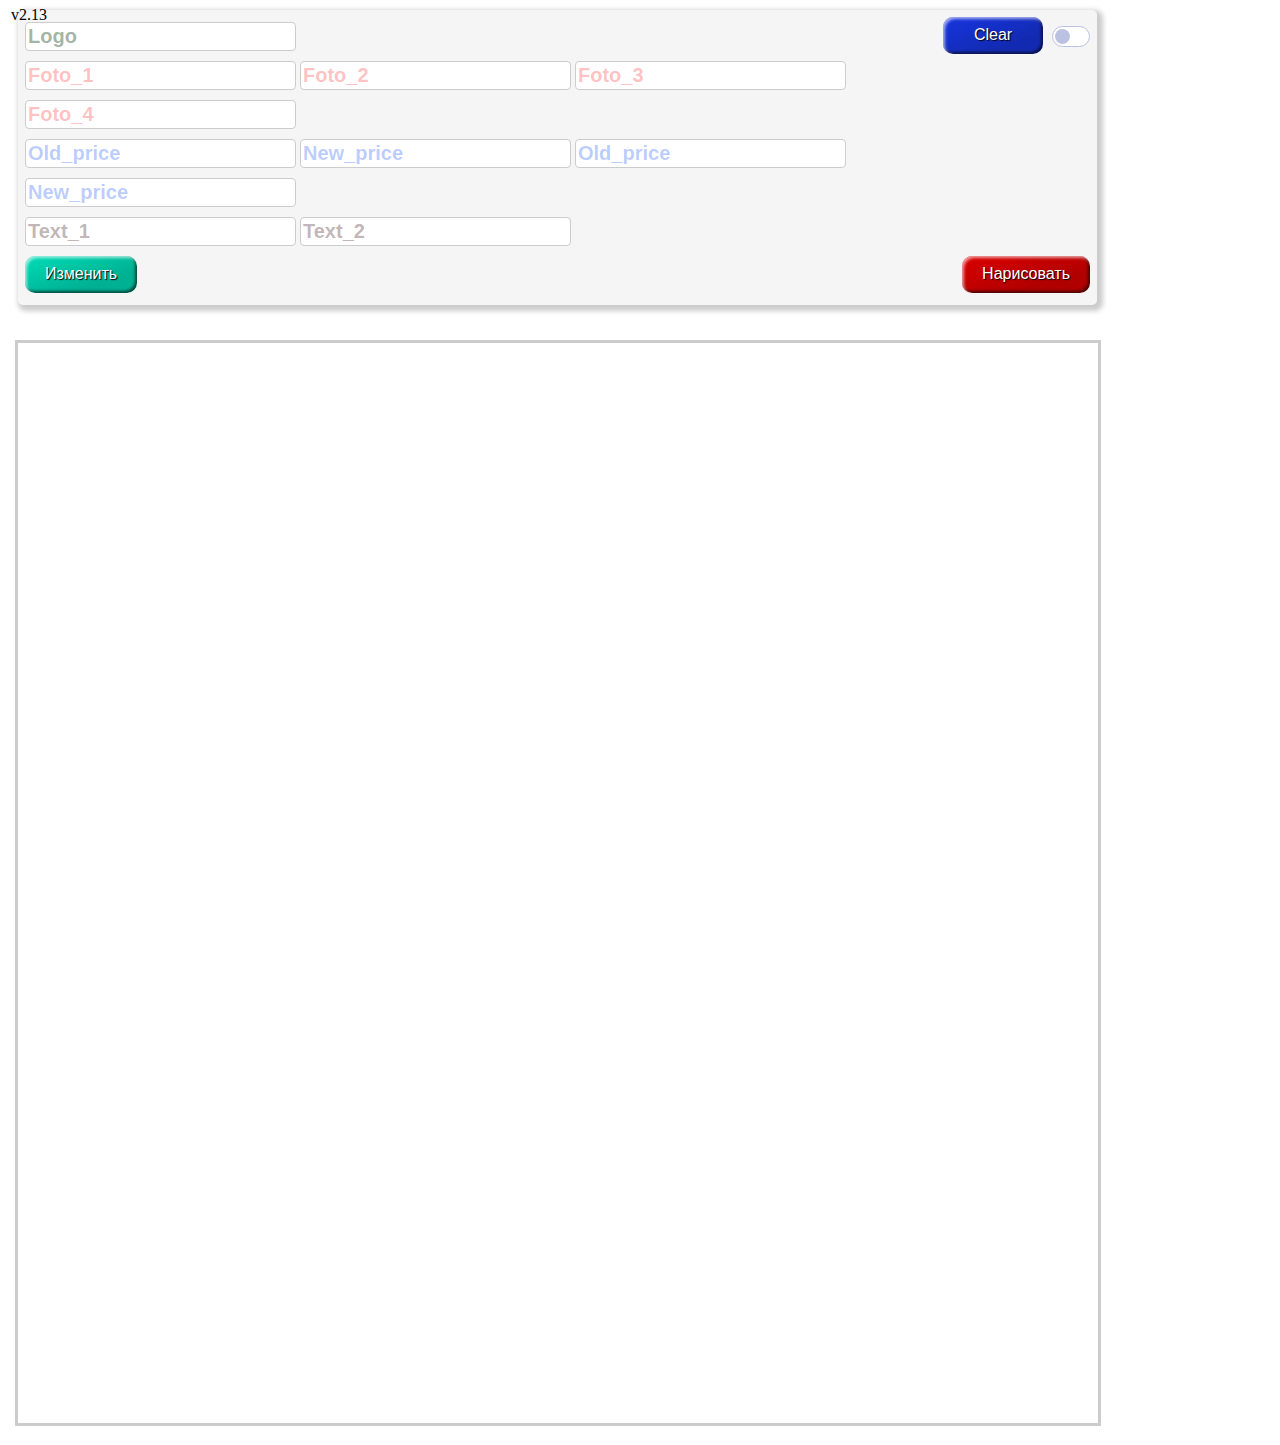
<file: index.html>
<!DOCTYPE html>
<html lang="en">

<head>
    <meta charset="UTF-8" />
    <meta name="viewport" content="width=device-width, initial-scale=1.0" />
    <link rel="shortcut icon" type="image/jpg" href="img/icon_P.png" />
    <link rel="stylesheet" href="CSS/main.css" />
    <link rel="stylesheet" href="CSS/switch.css" />
    <link rel="stylesheet" href="CSS/card.css" />
    <title>ShopCartCreator2</title>
</head>

<body>

    <div class="panel">

        <p class="version">v2.13</p>
        <div class="options">
            <button class="clearBtn">Clear</button>
            <input class="switch" id="overflowToggle" type="checkbox" title="overflow" />
        </div>
        <div class="wrapper_logo">
            <input type="text" class="logo url" name="logo" placeholder="Logo" />
            <!-- <input class="switch" type="checkbox" title="background" /> -->
        </div>
        <br>
        <div class="wrapper_foto">
            <input type="text" class="foto_1 url" name="foto_1" placeholder="Foto_1" />
            <input type="text" class="foto_2 url" name="foto_2" placeholder="Foto_2" />
            <input type="text" class="foto_3 url" name="foto_3" placeholder="Foto_3" />
            <input type="text" class="foto_4 url" name="foto_4" placeholder="Foto_4" />
        </div>
        <br>
        <div class="wrapper_price">
            <input type="text" class="price_old_1 text" name="old_price" placeholder="Old_price" />
            <!-- <input class="switch" type="checkbox" title="background" /> -->
            <input type="text" class="price_new_1 text" name="new_price" placeholder="New_price" />
            <!-- <input class="switch" type="checkbox" title="background" /> -->
            <input type="text" class="price_old_2 text" name="old_price" placeholder="Old_price" />
            <!-- <input class="switch" type="checkbox" title="background" /> -->
            <input type="text" class="price_new_2 text" name="new_price" placeholder="New_price" />
            <!-- <input class="switch" type="checkbox" title="background" /> -->
        </div>
        <br>
        <div class="wrapper_text">
            <input type="text" class="text_1 text" name="text_1 text" placeholder="Text_1" />
            <!-- <input class="switch" type="checkbox" title="background" /> -->
            <input type="text" class="text_2 text" name="text_2 text" placeholder="Text_2" />
            <!-- <input class="switch" type="checkbox" title="background" /> -->
        </div>
        <br>
        <div class="wrapper_btn">
            <button class="editBtn">Изменить</button>
            <button class="renderBtn">Нарисовать</button>
        </div>
    </div>

    <br>

    <div class="container__card">
        <div class="cardPlaceHolder"> </div>
    </div>
    <script src="./js/js.js"></script>
</body>

</html>
</file>
<file: CSS/main.css>
.panel {
    margin: 10px;
    padding: 7px;
    /* display: inline-block; */
    border-radius: 5px;
    background-color: rgb(245, 245, 245);
    box-shadow: 3px 3px 5px 3px #ccc;
    max-width: 1065px;
    min-width: 245px;
}

.panel>* {
    display: inline;
}

button {
    margin: 5px 0;
    border: 0;
    line-height: 2.3;
    padding: 0 20px;
    font-size: 1rem;
    text-align: center;
    color: #fff;
    text-shadow: 1px 1px 1px #000;
    border-radius: 10px;
    background-color: rgba(220, 0, 0, 1);
    background-image: linear-gradient(to top left,
            rgba(0, 0, 0, .2),
            rgba(0, 0, 0, .2) 30%,
            rgba(0, 0, 0, 0));
    box-shadow: inset 2px 2px 3px rgba(255, 255, 255, .6),
        inset -2px -2px 3px rgba(0, 0, 0, .6);
}

button:hover {
    opacity: .8;
    box-shadow: inset -2px -2px 3px rgba(255, 255, 255, .6),
        inset 2px 2px 3px rgba(0, 0, 0, .6);
}

.renderBtn {
    background-color: rgba(220, 0, 0, 1);
    /* float: right; */
}

.editBtn {
    background-color: rgb(0, 220, 183);
    /* float: right; */
    /* margin: 0 10px; */
}

.clearBtn {
    background-color: rgba(0, 33, 220, 0.911);
    width: 100px;
    margin: 0 5px;
}

input {
    margin: 5px 0;
    padding: 2px;
    border-radius: 3px;
    border: 1px solid #ccc;
    border-radius: 4px;
    box-sizing: border-box;
    font-size: 20px;
}

.wrapper_logo input::placeholder {
    color: #0b3d1165;
    font-weight: bold;
}

.wrapper_price input::placeholder {
    color: #275dfe4f;
    font-weight: bold;
}

.wrapper_foto input::placeholder {
    color: #fe272749;
    font-weight: bold;
}

.wrapper_text input::placeholder {
    color: #3d161654;
    font-weight: bold;
}

.options {
    float: right;
    text-align: right;
    height: 38 px;
}

.version {
    position: absolute;
    top: -10px;
    left: 11px;
}

.wrapper_btn {
    display: flex;
    justify-content: space-between;
}
</file>
<file: CSS/switch.css>
input[type='checkbox'] {
    --active: rgba(220, 0, 0, 1);
    --active-inner: #fff;
    --focus: 2px rgba(39, 94, 254, .3);
    --border: #BBC1E1;
    --border-hover: rgba(220, 0, 0, 1);
    --background: #fff;
    --disabled: #F6F8FF;
    --disabled-inner: #E1E6F9;
    -webkit-appearance: none;
    -moz-appearance: none;
    height: 21px;
    outline: none;
    display: inline-block;
    vertical-align: middle;
    position: relative;
    margin: 0;
    cursor: pointer;
    border: 1px solid var(--bc, var(--border));
    background: var(--b, var(--background));
    -webkit-transition: background .3s, border-color .3s, box-shadow .2s;
    transition: background .3s, border-color .3s, box-shadow .2s;
}

input[type='checkbox']:after {
    content: '';
    display: block;
    left: 0;
    top: 0;
    position: absolute;
    -webkit-transition: opacity var(--d-o, 0.2s), -webkit-transform var(--d-t, 0.3s) var(--d-t-e, ease);
    transition: opacity var(--d-o, 0.2s), -webkit-transform var(--d-t, 0.3s) var(--d-t-e, ease);
    transition: transform var(--d-t, 0.3s) var(--d-t-e, ease), opacity var(--d-o, 0.2s);
    transition: transform var(--d-t, 0.3s) var(--d-t-e, ease), opacity var(--d-o, 0.2s), -webkit-transform var(--d-t, 0.3s) var(--d-t-e, ease);
}

input[type='checkbox']:checked {
    --b: var(--active);
    --bc: var(--active);
    --d-o: .3s;
    --d-t: .6s;
    --d-t-e: cubic-bezier(.2, .85, .32, 1.2);
}

input[type='checkbox']:hover:not(:checked):not(:disabled) {
    --bc: var(--border-hover);
}

input[type='checkbox']:focus {
    box-shadow: 0 0 0 var(--focus);
}

input[type='checkbox']:not(.switch) {
    width: 21px;
}

input[type='checkbox']:not(.switch):after {
    opacity: var(--o, 0);
}

input[type='checkbox']:not(.switch):checked {
    --o: 1;
}

input[type='checkbox']+label {
    font-size: 14px;
    line-height: 21px;
    display: inline-block;
    vertical-align: top;
    cursor: pointer;
    margin-left: 4px;
}

input[type='checkbox']:not(.switch) {
    border-radius: 7px;
}

input[type='checkbox']:not(.switch):after {
    width: 5px;
    height: 9px;
    border: 2px solid var(--active-inner);
    border-top: 0;
    border-left: 0;
    left: 7px;
    top: 4px;
    -webkit-transform: rotate(var(--r, 20deg));
    transform: rotate(var(--r, 20deg));
}

input[type='checkbox']:not(.switch):checked {
    --r: 43deg;
}

input[type='checkbox'].switch {
    width: 38px;
    border-radius: 11px;
}

input[type='checkbox'].switch:after {
    left: 2px;
    top: 2px;
    border-radius: 50%;
    width: 15px;
    height: 15px;
    background: var(--ab, var(--border));
    -webkit-transform: translateX(var(--x, 0));
    transform: translateX(var(--x, 0));
}

input[type='checkbox'].switch:checked {
    --ab: var(--active-inner);
    --x: 17px;
}

input[type='checkbox'].switch:disabled:not(:checked):after {
    opacity: .6;
}
</file>
<file: CSS/card.css>
.container__card {
    display: inline-block;
    margin: 10px;
}

.cardPlaceHolder {
    display: grid;
    grid-template-columns: repeat(12, 1fr);
    grid-template-rows: repeat(12, 1fr);
    height: 1080px;
    width: 1080px;
    outline: solid #ccc;
    position: relative;
    overflow: hidden;
}

.cardPlaceHolder>div {
    /* border: 5px solid red; */
    display: grid;
    justify-items: center;
    position: relative;
    height: 100%;
}

img {
    /* height: 100%; */
    width: 100%;
    position: absolute;
    cursor: pointer;
}

.logo {
    grid-column: 1/7;
    grid-row: 1/2;
    z-index: 50;
    /* background: white; */
}

.logo img {
    height: 100%;
    width: auto;
}

.foto_1 {
    grid-column: 1/7;
    grid-row: 1/7;
}

.foto_2 {
    grid-column: 1/7;
    grid-row: 7/13;
}

.foto_3 {
    grid-column: 7/13;
    grid-row: 1/7;
}

.foto_4 {
    grid-column: 7/13;
    grid-row: 7/13;
}

.cardPlaceHolder .price_old_1 {
    grid-column: 7/13;
    grid-row: 11/12;
    font-size: 400%;
    /* text-decoration: line-through; */
    color: black;
    /* font-weight: bold; */
    /* line-height: 0; */
}

.cardPlaceHolder .price_new_1 {
    grid-column: 7/13;
    grid-row: 12/13;
    line-height: 70%;
    font-size: 400%;
    color: red;
    /* line-height: 0; */
    /* font-weight: bold; */
}

.cardPlaceHolder .price_old_2 {
    grid-column: 1/7;
    grid-row: 11/12;
    font-size: 400%;
    text-decoration: line-through;
    color: black;
    /* line-height: 0; */
    /* font-weight: bold; */
}

.cardPlaceHolder .price_new_2 {
    grid-column: 1/7;
    grid-row: 12/13;
    line-height: 70%;
    font-size: 400%;
    color: red;
    /* font-weight: bold; */
}

.cardPlaceHolder>div>p {
    margin: 0;
    position: absolute;
    cursor: pointer;
}

.price_old_1 p,
.price_old_2 p {
    text-decoration: line-through;
}

.cardPlaceHolder .text_1 {
    grid-column: 1/13;
    grid-row: 12/13;
    line-height: 70%;
    font-size: 400%;
    color: red;
    /* font-weight: bold; */
}

.cardPlaceHolder .text_2 {
    grid-column: 7/13;
    grid-row: 12/13;
    line-height: 70%;
    font-size: 400%;
    color: red;
    /* font-weight: bold; */
}

.cardPlaceHolder .text {
    /* border: solid black; */
    font-weight: bold;
    z-index: 60;
    overflow: visible;
}
</file>
